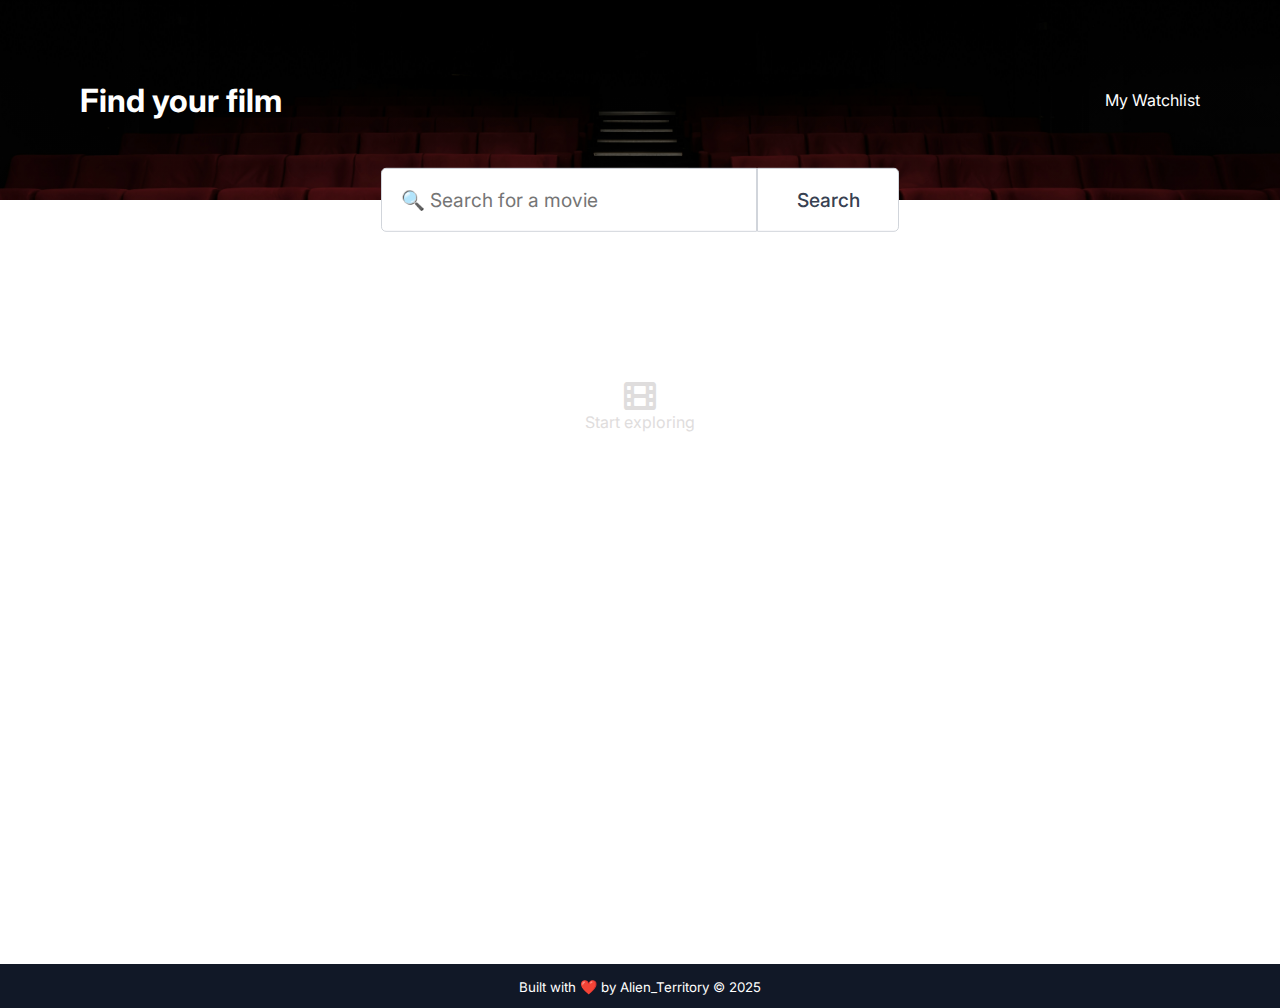
<file: index.html>
<html>
    <head>
        <!-- meta view port tag to responsive design -->
        <meta name="viewport" content="width=device-width, initial-scale=1">
        <!-- fonts from google fonts -->
        <link rel="preconnect" href="https://fonts.googleapis.com">
        <link rel="preconnect" href="https://fonts.gstatic.com" crossorigin>
        <link href="https://fonts.googleapis.com/css2?family=Inter:ital,opsz,wght@0,14..32,100..900;1,14..32,100..900&display=swap" rel="stylesheet">
        <!-- Font Awesome CDN (Latest Version) -->
        <link rel="stylesheet" href="https://cdnjs.cloudflare.com/ajax/libs/font-awesome/6.0.0/css/all.min.css">
        <!-- link to style sheet -->
        <link rel="stylesheet" href="index.css">
        <title>Watchlist App</title>
    </head>
    <body>
        <header>
            <h1 id="main-locator">Find your film</h1>
            <p id="watchlist-locator" class="locator">My Watchlist</p>
        </header>
        <form id="search-form">
            <input 
                type="text" 
                id="film-name" 
                name="film" 
                aria-label="Enter movie to lookup"
                placeholder="🔍 Search for a movie"
            />
            <button type="submit" id="serch-film">Search</button>
        </form>
        <div id="error-message" style="
            display: none; 
            color: red; 
            margin-top: 5px;
        "></div>
        <main class="index-main" id="index-main">
            <div id="index-placeholder">
                <i class="fa-solid fa-film"></i>
                <span>Start exploring</span>    
            </div>
        </main>
        <footer>
            Built with <span class="love">❤️</span> by <span class="brand">Alien_Territory<span> © 2025
        </footer>
        <script src="index.js"></script>
    </body>
</html>
</file>
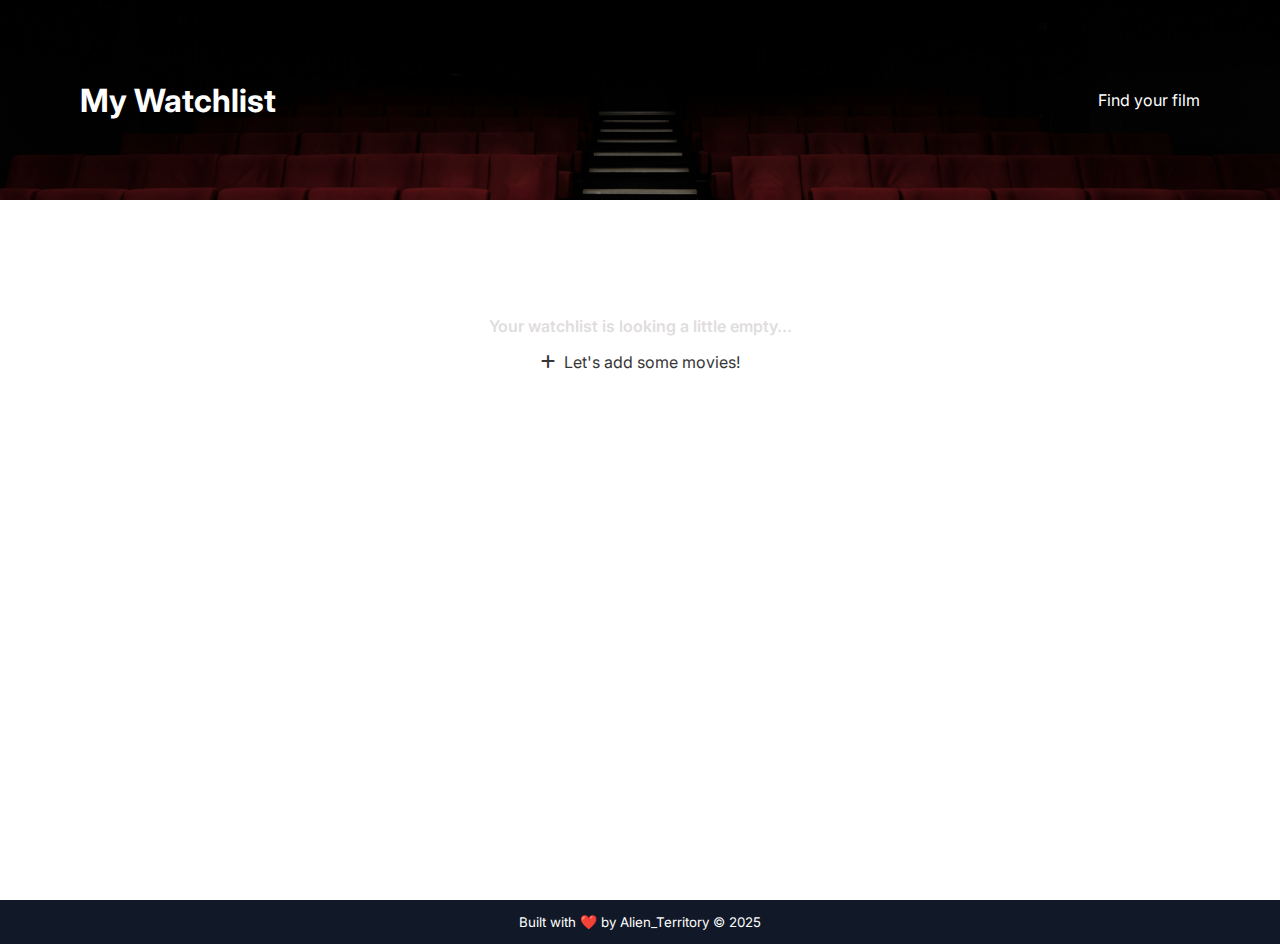
<file: watchlist.html>
<html>
    <head>
        <!-- meta view port tag to responsive design -->
        <meta name="viewport" content="width=device-width, initial-scale=1">
        <!-- fonts from google fonts -->
        <link rel="preconnect" href="https://fonts.googleapis.com">
        <link rel="preconnect" href="https://fonts.gstatic.com" crossorigin>
        <link href="https://fonts.googleapis.com/css2?family=Inter:ital,opsz,wght@0,14..32,100..900;1,14..32,100..900&display=swap" rel="stylesheet">
        <!-- Font Awesome CDN (Latest Version) -->
        <link rel="stylesheet" href="https://cdnjs.cloudflare.com/ajax/libs/font-awesome/6.0.0/css/all.min.css">
        <!-- link to style sheet -->
        <link rel="stylesheet" href="index.css">
        <title>Movie watchlist</title>
    </head>
    <body>
        <header>
            <h1 id="watchList">My Watchlist</h1>
            <p id="main-locator" class="locator">Find your film</p>
        </header>
        <main class="watchlist-main" id="watchlist-main">
                <!-- watchlist movies go here -->
        </main>
        <footer>
            Built with <span class="love">❤️</span> by <span class="brand">Alien_Territory<span> © 2025
        </footer>
        <script>
            const watchlistMain = document.getElementById("watchlist-main")
            
            document.addEventListener("DOMContentLoaded", () => {
                const storedMovies = JSON.parse(localStorage.getItem("watchList")) || []
                
                if (storedMovies.length === 0) {
                    watchlistMain.innerHTML = `
                        <div class="watchlist-placeholder">
                            <p>Your watchlist is looking a little empty...</p>
                            <span><i class="fa-solid fa-plus"></i>Let's add some movies!</span>
                        </div>
                    `
                } else {
                    watchlistMain.innerHTML = createFilmsCard(storedMovies)
                }
            });
            
            function createFilmsCard(films) {
                let filmsCard = ""
                films.forEach(film => {
                    let {Title, imdbRating, Runtime, Genre, Plot, Poster, imdbID} = film
                    filmsCard += `
                        <div class="card" id="${imdbID}">
                            <div class="poster">
                                <img src="${Poster}" alt="${Title}" class="poster-img"/>
                            </div>
                            <div class="film-details">
                                <h4>${Title} <span class="rating">⭐ ${imdbRating}</span></h4>
                                <div class="rgw">
                                    <span class="runtime">${Runtime}</span>
                                    <span class="genre">${Genre}</span>
                                    <span class="remove-film" data-film="${imdbID}"><i class="fa-solid fa-minus"></i> Watchlist</span>
                                </div>
                                <p class="plot">${Plot}</p>
                            </div>
                        </div>
                        <hr/>
                    `  
                })
                
                return filmsCard
            }
            
            watchlistMain.addEventListener("click", (e) => {
                if(e.target.closest(".remove-film")) {
                    const filmID = e.target.closest(".remove-film").getAttribute("data-film")
                    let storedMovies = JSON.parse(localStorage.getItem("watchList")) || []
                    storedMovies = storedMovies.filter(movie => movie.imdbID !== filmID)
                    localStorage.setItem("watchList", JSON.stringify(storedMovies));
                    
                    window.location.reload();
                }
            })
            
            document.getElementById("main-locator").addEventListener("click", () => {
                window.location.href = "index.html" 
            })

            watchlistMain.addEventListener("click", (e) => {
                if(e.target.closest(".fa-plus")){
                    window.location.href = "index.html" 
                    console.log("clicked")
                }
            })
        </script>
    </body>
</html>
</file>
<file: index.css>
*, *::after, *::before {
    box-sizing: border-box;
    margin: 0;
    padding: 0;
    touch-action: manipulation;
}

html, body {
    margin: 0;
    padding: 0;
    width: 100%;
    font-family: "Inter", sans-serif;
}

header {
    width: 100%;
    background: linear-gradient(rgba(0, 0, 0, 0.5), rgba(0, 0, 0, 0.3)), 
                url("/main-img.jpg");
    background-repeat: no-repeat;
    background-position: center;
    background-color: black;
    background-size: cover;
    height: 200px;
    color: #ffffff;
    display: flex;
    align-items: center;
    justify-content: space-between;
    padding: 1em;
}

h1 {
    font-size: 1.5rem;  
}

h4{
    display: flex;
    align-items: center;
}

header p {
    font-size: 0.8rem;
}

.locator {
    cursor: pointer;
}

.locator:active,
.locator:focus {
    color: #6B7280;
}

/* Form */

form {
    max-width: 550px;
    padding: 0 1em;
    position: relative;
    transform: translateY(-50%);
    height: fit-content;
    margin: 0 auto;
    display: flex;
    justify-content: center;
    z-index: 1;
}

input, button{
    border: 1px solid #D1D5DB;
    margin: 0;
    background-color: #fff;
    cursor: pointer;
    font-family: inherit;
    font-size: 0.9rem;
}

input {
    flex: 1;
    padding: 0.5em;
    border-radius: 5px 0 0 5px;
}

button {
    padding: 0.5em 1em;
    color: #374151;
    border-radius: 0 5px 5px 0;
    font-weight: 500;
}

input:hover,
input:focus{
    outline: none;
}

/* error */

#error-message {
    text-align: center;
    font-size: small;
}

/* main */

main {
    max-width: 550px;
    margin: 0 auto;
    padding: 1em;
}

/* index main before populating*/

.index-main {
    /* border: 2px solid red; */
    min-height: calc(100vh - 200px);
    /* transform: translateY(-10%); */
}

#index-placeholder {
    color: #DFDDDD;
    display: flex;
    flex-direction: column;
    align-items: center;
    transform: translateY(100px);
}

.fa-film {
    font-size: 2rem;
}

.index-placeholder span {
   font-weight: 600;
}

#index-placeholder p {
    text-align: center;
    font-weight: 600;
}

/* watchlist main */

.watchlist-main {
    /* border: 1px solid red; */
    min-height: calc(100vh - 200px);
}

.watchlist-placeholder {
    text-align: center;
    transform: translateY(100px);
}

.watchlist-placeholder p {
    margin-bottom: 1em;
    color: #DFDDDD;
    font-weight: 600;
}

.watchlist-placeholder span {
    color: #363636;   
}
.watchlist-placeholder .fa-plus {
    margin-right: 8px;
    cursor: pointer;
}

/* film card */

.card {
    /* border: 1px solid red; */
    width: 100%;
    max-width: 500px;
    display: flex;
    align-items: center;
    gap: 1em;
    /* justify-content: space-between; */
    padding: 1em 0;
}

.poster {
    /* border: 1px solid green; */
    width: 120px;
}

.poster-img{
    width: 100%;
    max-width: 150px;
    height: auto;
    object-fit: cover;
}

.film-details {
    flex: 1;
    /* border: 1px solid yellow; */
    display: flex;
    flex-direction: column;
    gap: 10px;
}

.rgw {
    display: flex;
    flex-wrap: wrap;
    gap: 10px;
    align-items: center;
}

.rating {
    display: inline-block;
    margin-left: 1em;
}

.rating, .runtime, .genre {
    font-size: 12px;
    color: #111827;
    font-weight: 400;
}

.add-film, .remove-film{
    font-size: 12px;
    font-weight: 600;
    cursor: pointer;
}

.plot {
    font-size: 0.75rem;
    color: #6B7280;
    line-height: 1.5;
}

hr {
    border: none;      /* Removes default border */
    height: 1px;       /* Sets thickness */
    background-color: #ccc;
}

.card:last-of-type + hr {
    display: none;
}

/* footer */

footer {
    background-color: #111827;
    padding: 1em;
    text-align: center;
    /* margin-bottom: 0; */
    color: #fff;
    font-size: smaller;
    font-family: inherit;
}

.love {
    font-size: 14px; /* Adjust size */
    display: inline-block;
    animation: heartbeat 1s infinite ease-in-out;
    color: red; /* Heart color */ 
}

@keyframes heartbeat {
    0% { transform: scale(1); }
    25% { transform: scale(1.1); }
    50% { transform: scale(1); }
    75% { transform: scale(1.1); }
    100% { transform: scale(1); }
}

.add-film:active,
.remove-film:active,
.add-film:focus,
.remove-film:focus {
    font-weight: 900;
    scale: 0.9;
}


/* desktop design */

@media (min-width : 550px) {
    header {
        padding: 1em 5em;
    }
    
    header h1 {
        font-size: 2rem;
    }
    
    header p {
        font-size: 1rem;
    }
    
    .rgw {
        gap: 15px;
    }
    
    .plot {
        font-size: 0.875rem;
    }

    input{
        padding: 1em;
        font-size: 1.2rem;
    }

    button{
        padding: 1em 2em;
        font-size: 1.2rem;
    }
}
</file>
